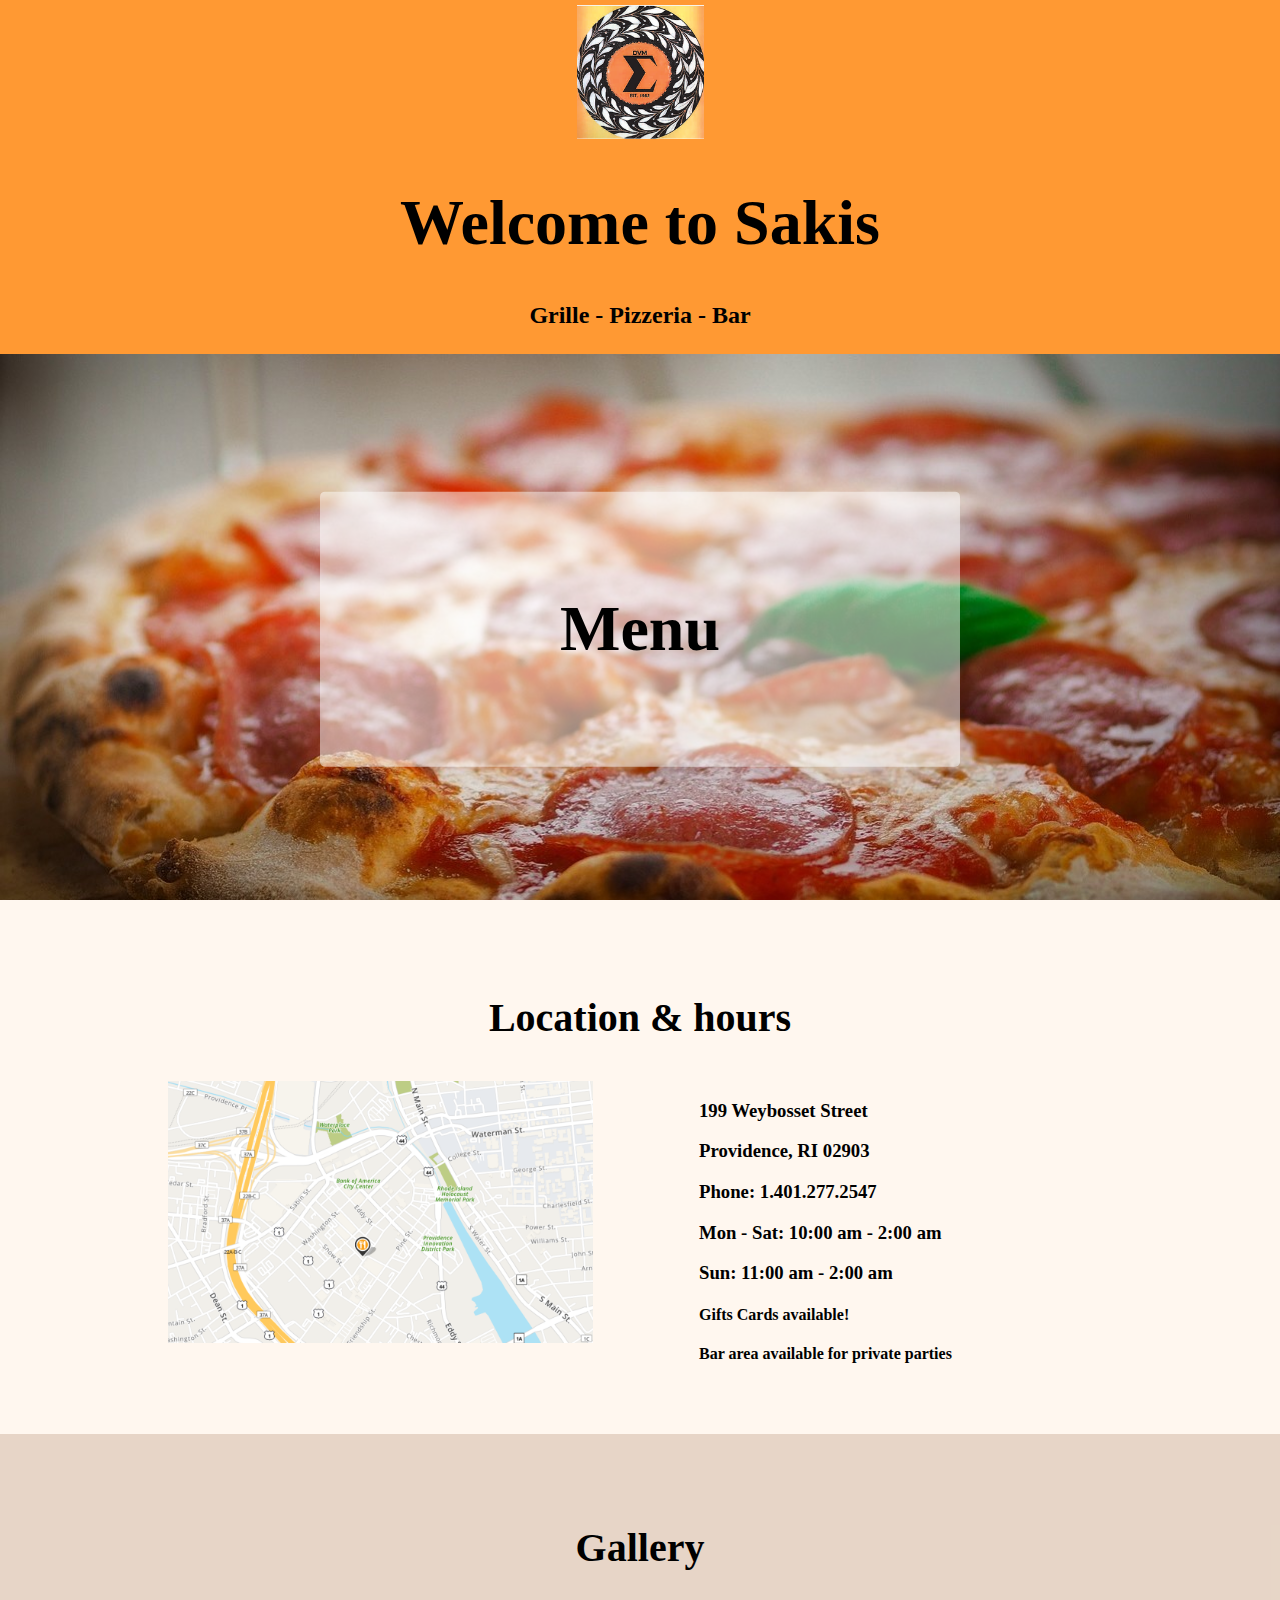
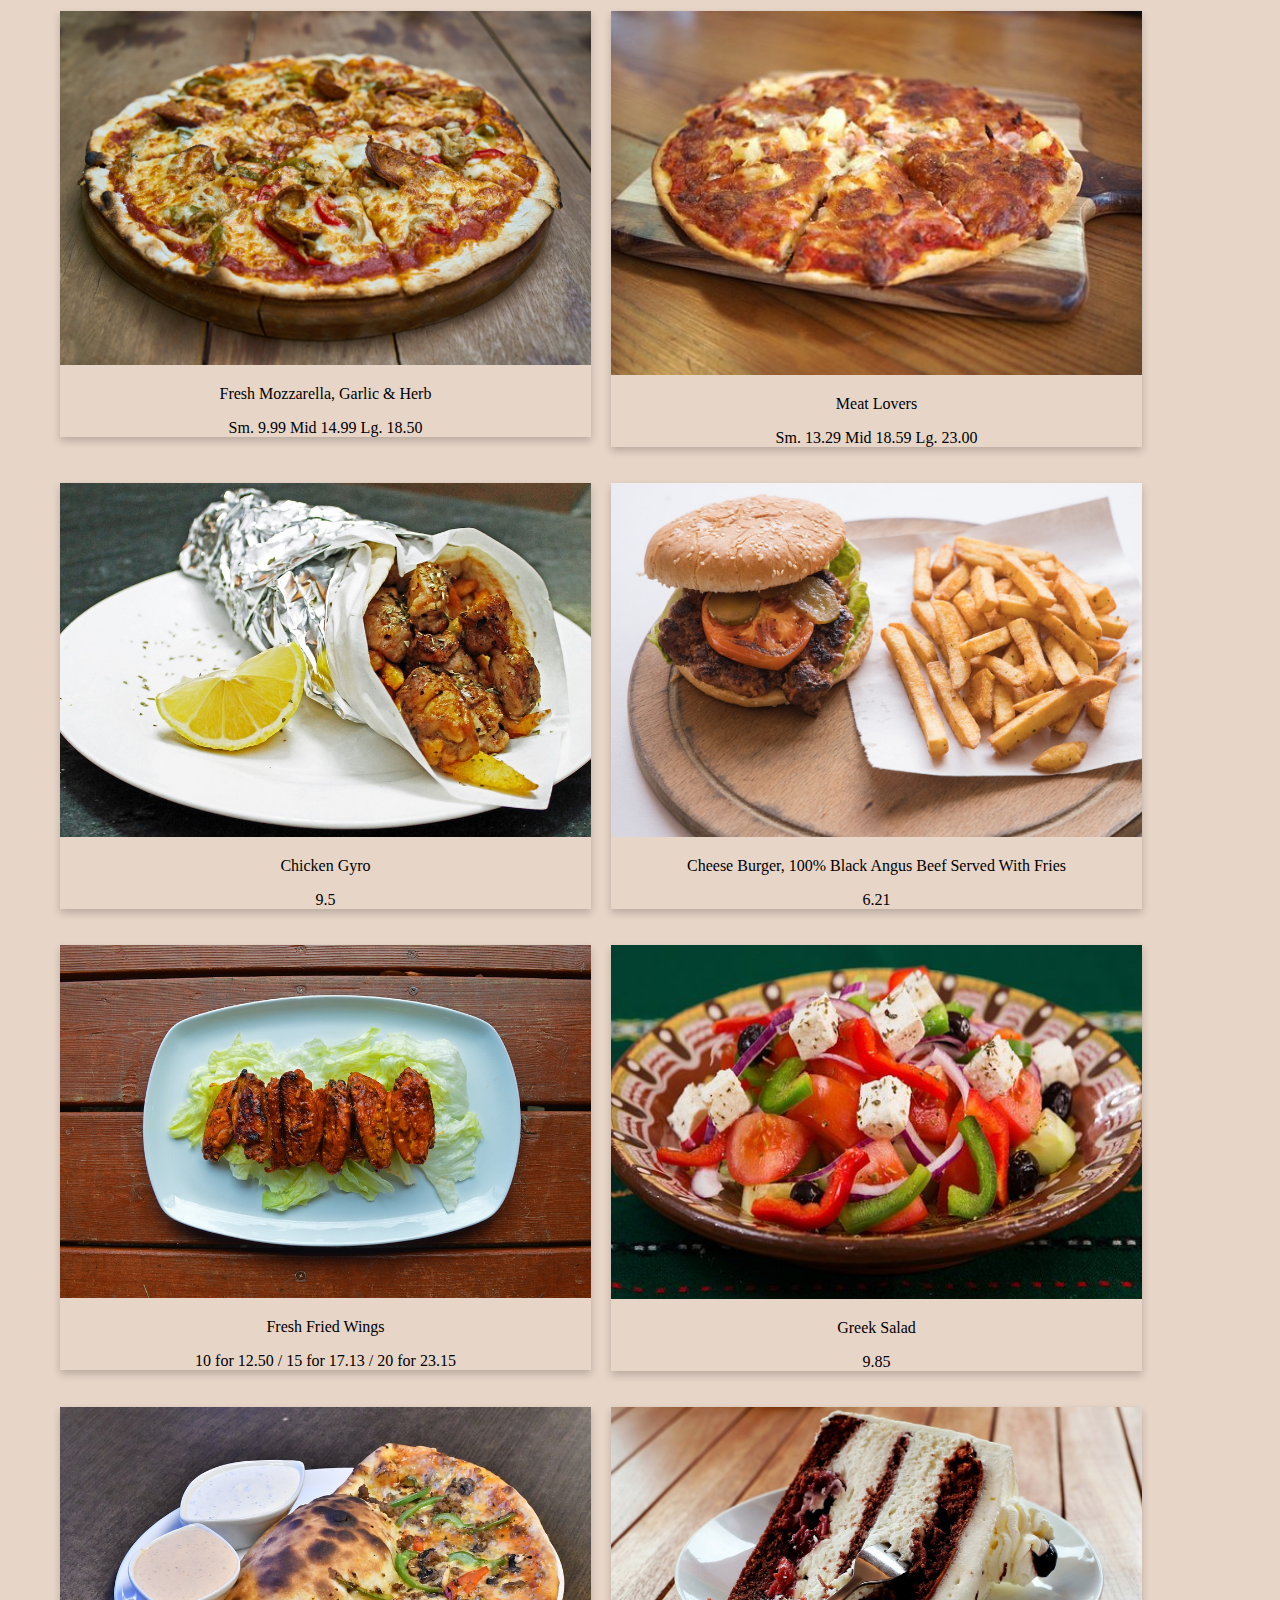
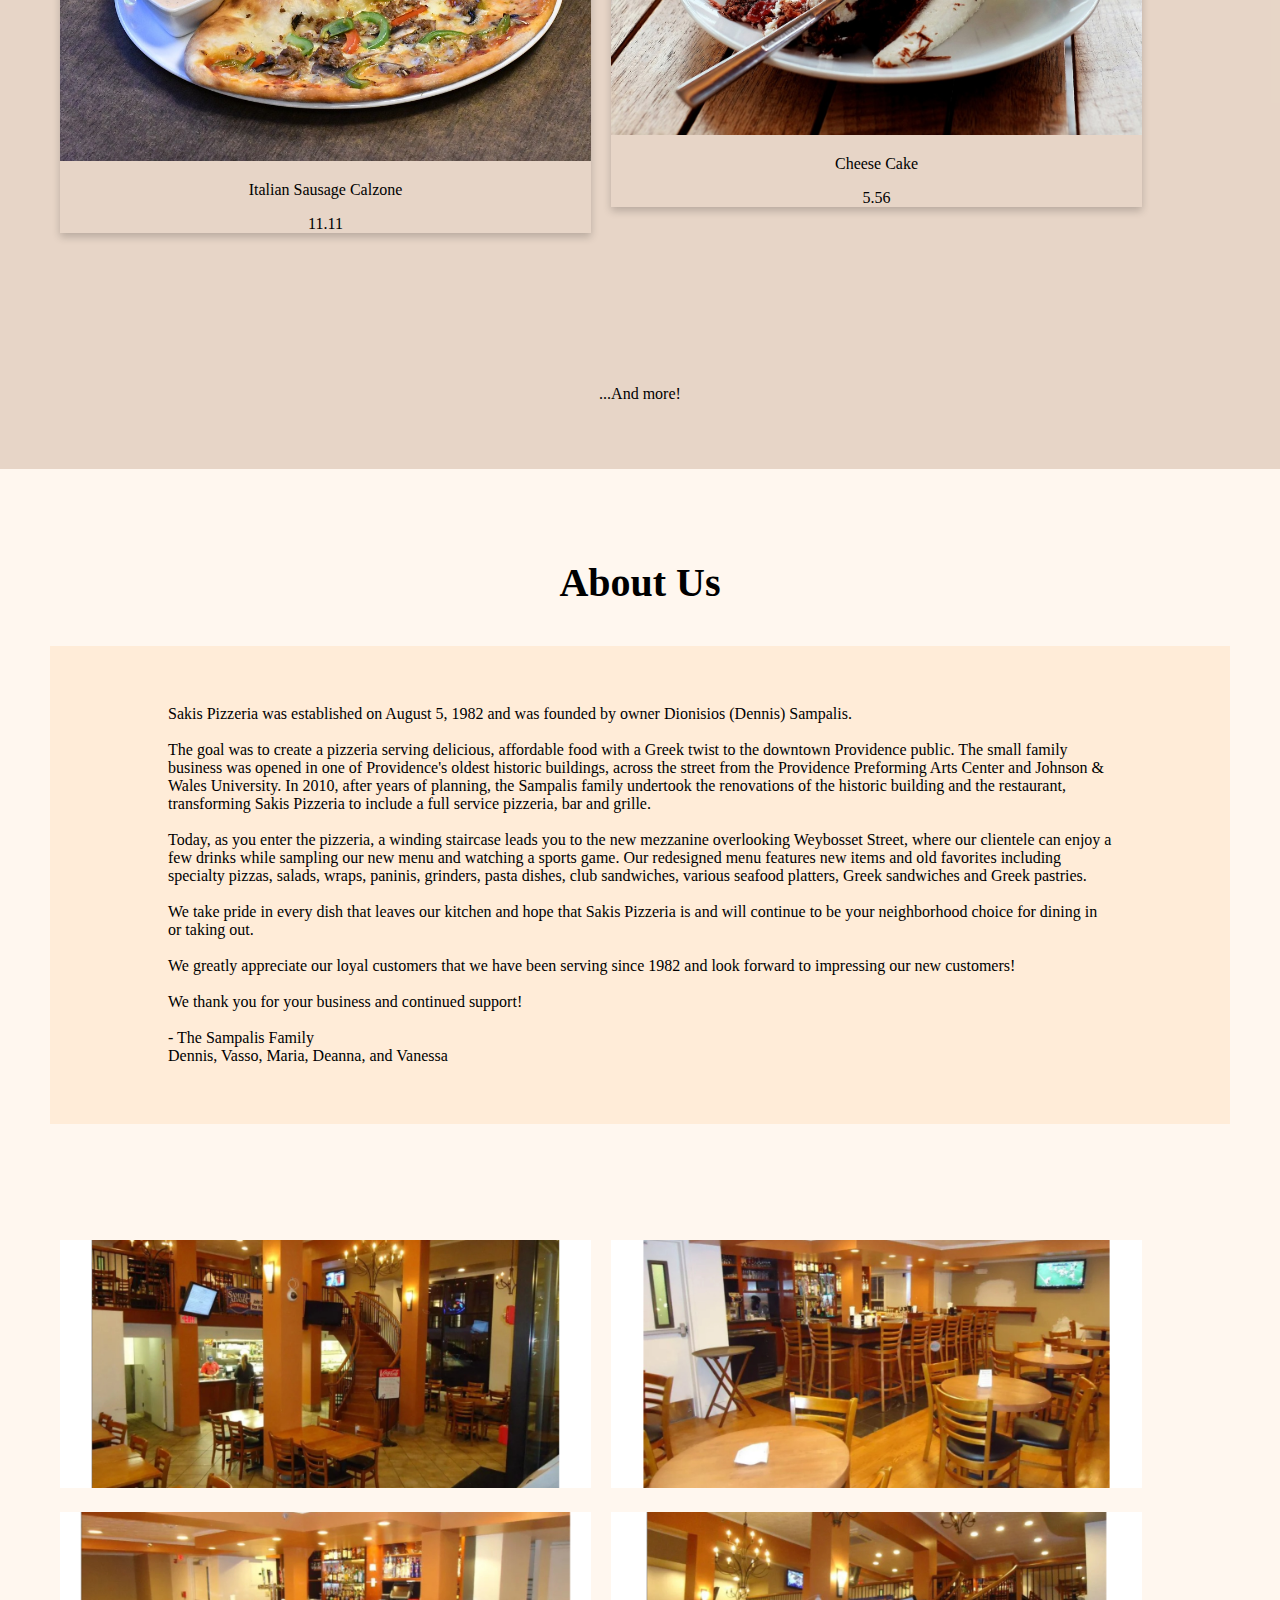
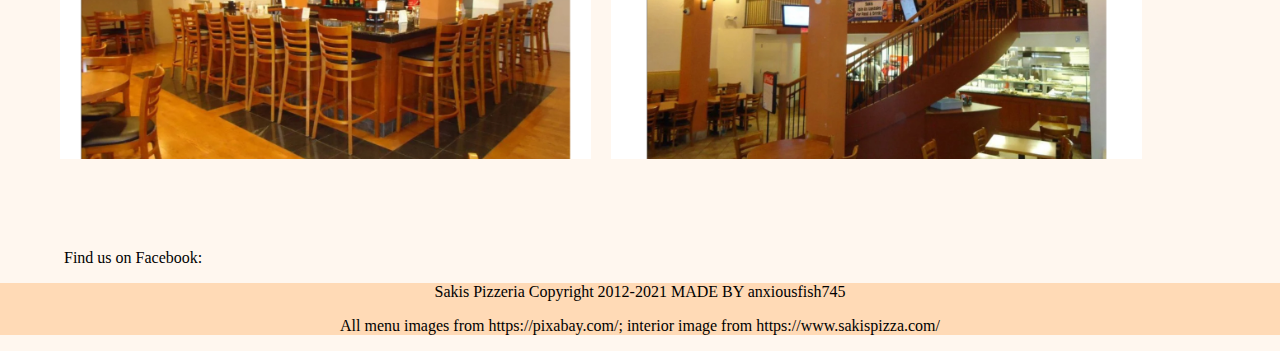
<file: redesign-sakispizza.html>
<!DOCTYPE html>
<html lang="en">
  <head>
    <title>Sakis Pizza</title>
    <!-- import javascript variables and functions -->
    <script src="app.js" defer></script>
    <!-- import CSS styles -->
    <link rel="stylesheet" href="styles.css" /> 

  </head>
  <body>
    <header>
    <div class ="header">
      <img src = "assets/icon.webp" alt = "icon" style="width:10%">
      <h1>Welcome to Sakis</h1>
      <h2>Grille - Pizzeria - Bar</h2>
    </div>  
    <div class ="container">
      <!--https://www.w3schools.com/howto/howto_css_button_on_image.asp*/
        code from W3Schools for the "menu" with modification*/-->
      <img src = "assets/menu.jpg" alt = "menu-pizza background">
      <a href="https://www.sakispizza.com/_files/ugd/c55526_4fc3d470518443e3a36f9db8041a1fe8.pdf">
        <button class="btn"><b>Menu</b></button>
      </a>
    </header>
      
    </div>
    <div class ="row">
      <h2>Location & hours</h2>
      <div style="float:left; width:40%; margin-left: 10%;">
        <img src = "assets/map.png" alt = "map from mapquest" style="width:90%">
      </div>
      <div style="float:right; width:45%">
        <h3>199 Weybosset Street</h3>
        <h3>Providence, RI 02903</h3>
        <h3>Phone: 1.401.277.2547</h3>
        <h3>Mon - Sat: 10:00 am - 2:00 am</h3>
        <h3>Sun: 11:00 am - 2:00 am</h3>
        <h4>Gifts Cards available!</h4>
        <h4>Bar area available for private parties</h4>
      </div>
    </div>

    <div class="row" style="background-color: rgb(175, 137, 105,30%)">
    <!--https://www.w3schools.com/HOWTO/howto_css_team.asp-->
    <!--code from W3Schools for the "gallery with modifications"-->
    <!--All images from https://pixabay.com/
        which are free for commercial use
        and no attribution required-->
    <!--all menu descriptions from https://www.sakispizza.com/-->
      <h2>Gallery</h2>
      <div class="column">
        <div class="dish">
          <img src="assets/pizza1.jpg" alt="Mozzarella" style="width:100%">
            <p>Fresh Mozzarella, Garlic & Herb</p>
            <p>Sm. 9.99 Mid 14.99 Lg. 18.50</p>
        </div>
      </div>
      <div class="column">
        <div class="dish">
          <img src="assets/pizza2.jpg" alt="Meat Lovers pizza" style="width:100%">
            <p>Meat Lovers</p>
            <p>Sm. 13.29 Mid 18.59 Lg. 23.00</p>
        </div>
      </div> 
      <div class="column">
        <div class="dish">
          <img src="assets/gyro.jpg" alt="Gyro" style="width:100%">
            <p>Chicken Gyro</p>
            <p>9.5</p>
        </div>
      </div>
      <div class="column">
        <div class="dish">
          <img src="assets/burger.jpg" alt="Burger" style="width:100%">
            <p>Cheese Burger, 100% Black Angus Beef Served With Fries</p>
            <p>6.21</p>
        </div>
      </div>
      <div class="column">
        <div class="dish">
          <img src="assets/wings.jpg" alt="Wings" style="width:100%">
            <p>Fresh Fried Wings</p>
            <p>10 for 12.50 / 15  for 17.13 / 20 for 23.15</p>
        </div>
      </div>
      <div class="column">
        <div class="dish">
          <img src="assets/salad.jpg" alt="Salad" style="width:100%">
            <p>Greek Salad</p>
            <p>9.85</p>
        </div>
      </div>
      <div class="column">
        <div class="dish">
          <img src="assets/calzone.jpg" alt="Calzone" style="width:100%">
            <p>Italian Sausage Calzone</p>
            <p>11.11</p>
        </div>
      </div>
      <div class="column">
        <div class="dish">
          <img src="assets/cake.jpg" alt="Cake" style="width:100%">
            <p>Cheese Cake</p>
            <p>5.56</p>
        </div>
      </div>
    </div>
    <div class="row" style="background-color: rgb(175, 137, 105,30%)">
      <p style="text-align: center;">...And more!</p>
    </div>

    <div class="row">
      <h2>About Us</h2>
      <div class="box" style="background-color: rgb(255,150,18,10%); ">
        <p>Sakis Pizzeria was established on August 5, 1982 and was founded by owner Dionisios (Dennis) Sampalis. <br>
          <br>
          The goal was to create a pizzeria serving delicious, affordable food with a Greek twist to the downtown Providence 
          public. The small family business was opened in one of Providence's oldest historic buildings, across the street 
          from the Providence Preforming Arts Center and Johnson & Wales University. In 2010, after years of planning, the 
          Sampalis family undertook the renovations of the historic building and the restaurant, transforming Sakis Pizzeria 
          to include a full service pizzeria, bar and grille.<br>
          <br>
          Today, as you enter the pizzeria, a winding staircase leads you to the new mezzanine overlooking Weybosset Street, 
          where our clientele can enjoy a few drinks while sampling our new menu and watching a sports game. Our redesigned 
          menu features new items and old favorites including specialty pizzas, salads, wraps, paninis, grinders, pasta dishes, 
          club sandwiches, various seafood platters, Greek sandwiches and Greek pastries.<br>
          <br>
          We take pride in every dish that leaves our kitchen and hope that Sakis Pizzeria is and will continue to be your 
          neighborhood choice for dining in or taking out.<br>
          <br>
          We greatly appreciate our loyal customers that we have been serving since 1982 and look forward to impressing 
          our new customers!<br>
          <br>
          We thank you for your business and continued support!<br>
          <br>
          - The Sampalis Family<br>
          
          Dennis, Vasso, Maria, Deanna, and Vanessa</p>
      
      </div>
    </div>
    <div class="row">
      <div class="column">
          <img src="assets/info1.jpg" alt="info1" style="width:100%; height: 50%;">
      </div>
      <div class="column">
          <img src="assets/info2.jpg" alt="info2" style="width:100%; height: 50%;">
      </div>
      <div class="column">
        <img src="assets/info3.jpg" alt="info3" style="width:100%; height: 50%;">
      </div>      
      <div class="column">
        <img src="assets/info4.jpg" alt="info4" style="width:100%; height: 50%;">
      </div>
    </div>
    <!--https://www.w3schools.com/HOWTO/howto_js_scroll_to_top.asp-->
    <!--code from W3Schools for the "go to top bottom"-->
    <button onclick="topFunction()" id="toTop" title="Go to top">Top</button>
    <!--https://developers.facebook.com/docs/plugins/like-button-->
    <!--code from facebook for likes-->
    <div style="margin-left: 5%;">
      <p>Find us on Facebook:</p>
      <div id="fb-root" ></div>
      <script async defer crossorigin="anonymous" 
        src="https://connect.facebook.net/en_US/sdk.js#xfbml=1&version=v15.0" nonce="rZwApYxl"></script>
      <div class="fb-like" data-href="https://www.facebook.com/pages/Sakis-Grille-Pizza-Bar/441299149355822" data-width="" 
        data-layout="standard" data-action="like" data-size="small" data-share="false" >
      </div>
    </div>

    <footer>
      <div class="footer">
        <p>Sakis Pizzeria Copyright 2012-2021 MADE BY anxiousfish745</p>
        <p>All menu images from https://pixabay.com/; interior image from https://www.sakispizza.com/</p>
      </div>
    </footer>

  </body>
</html>
</file>
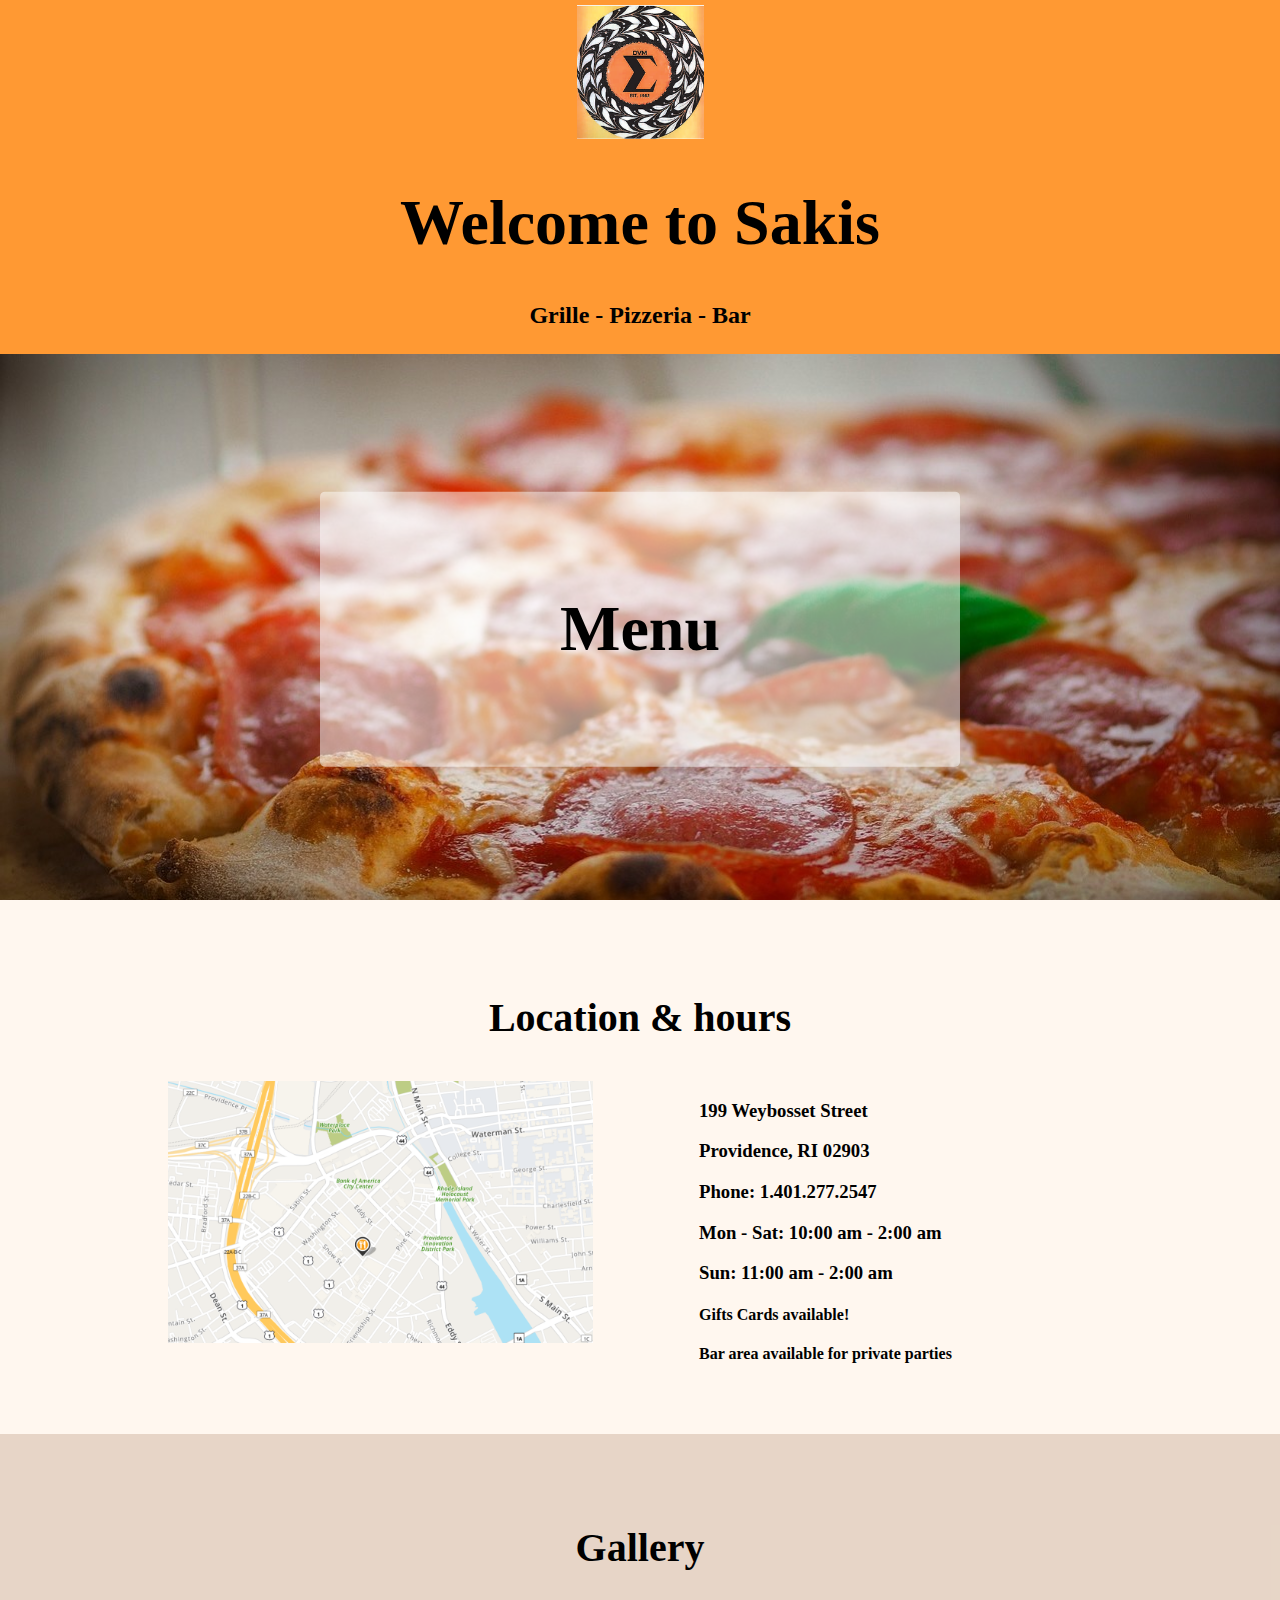
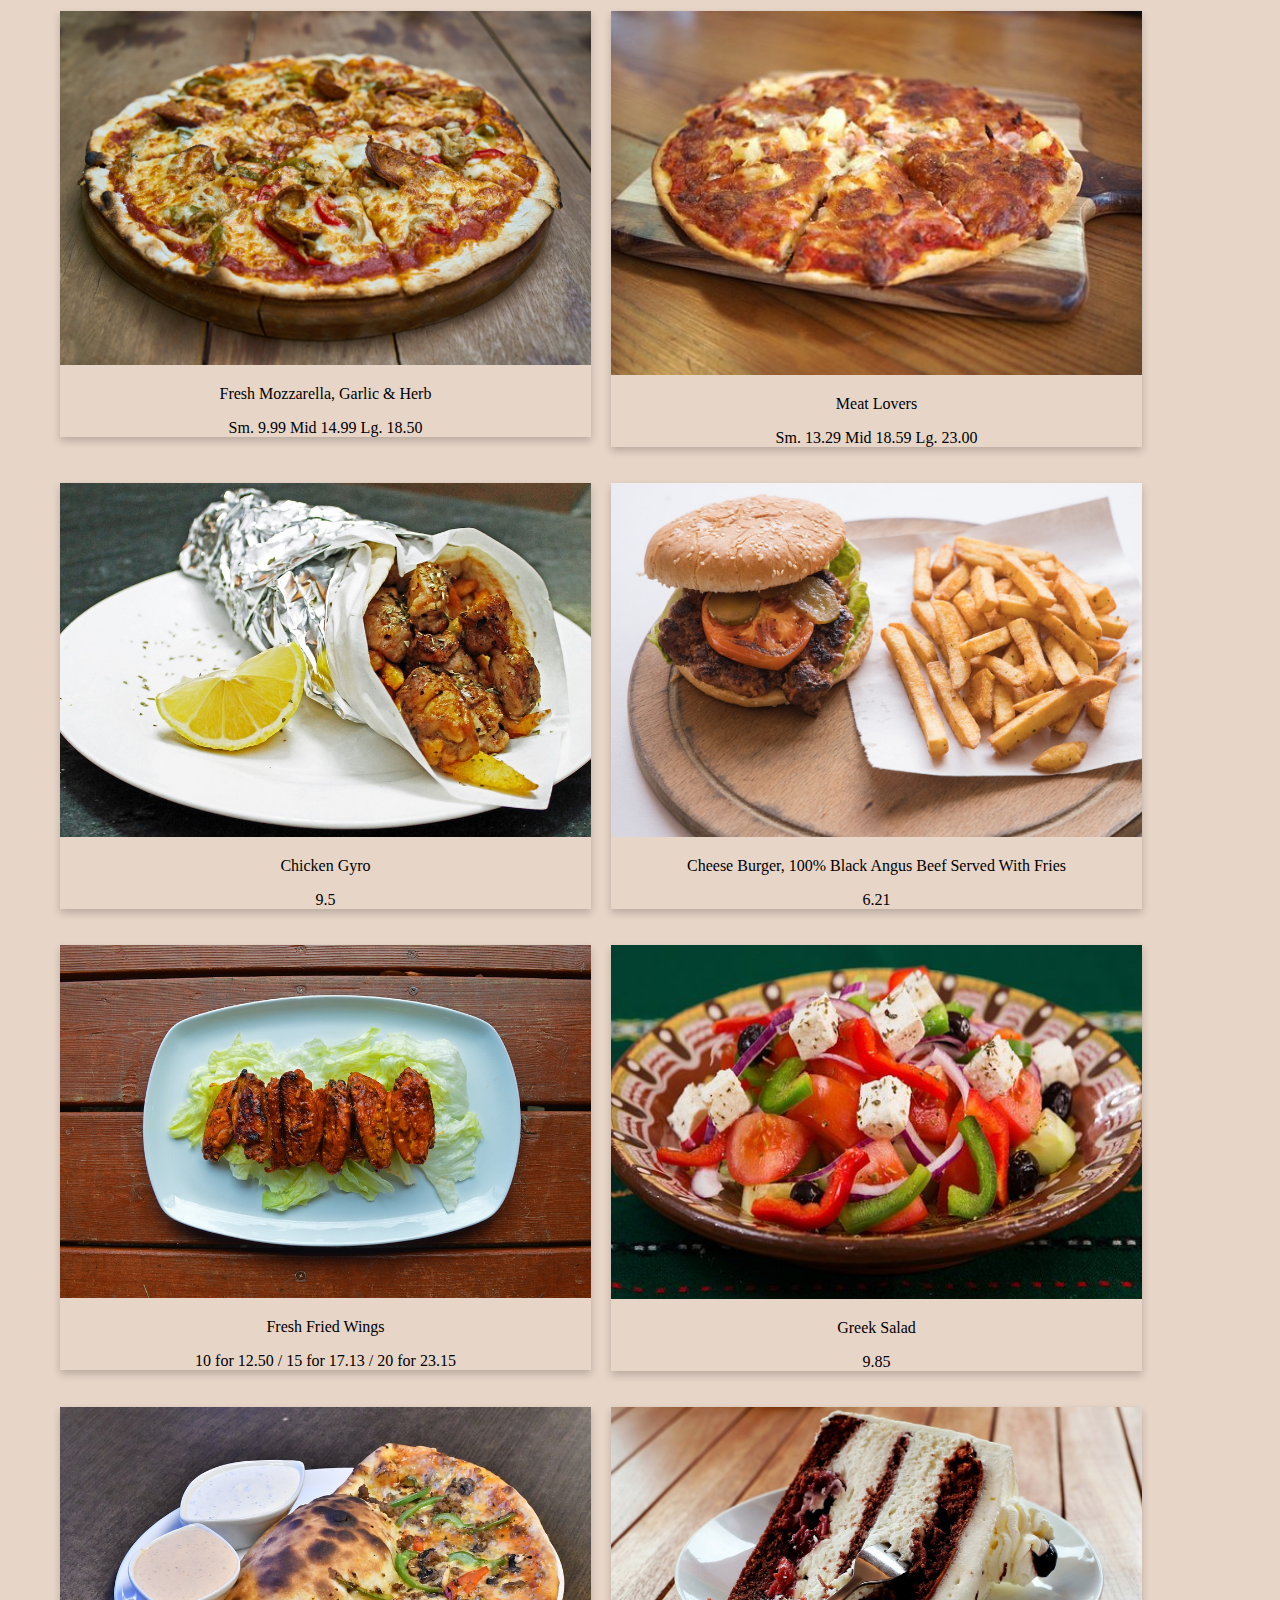
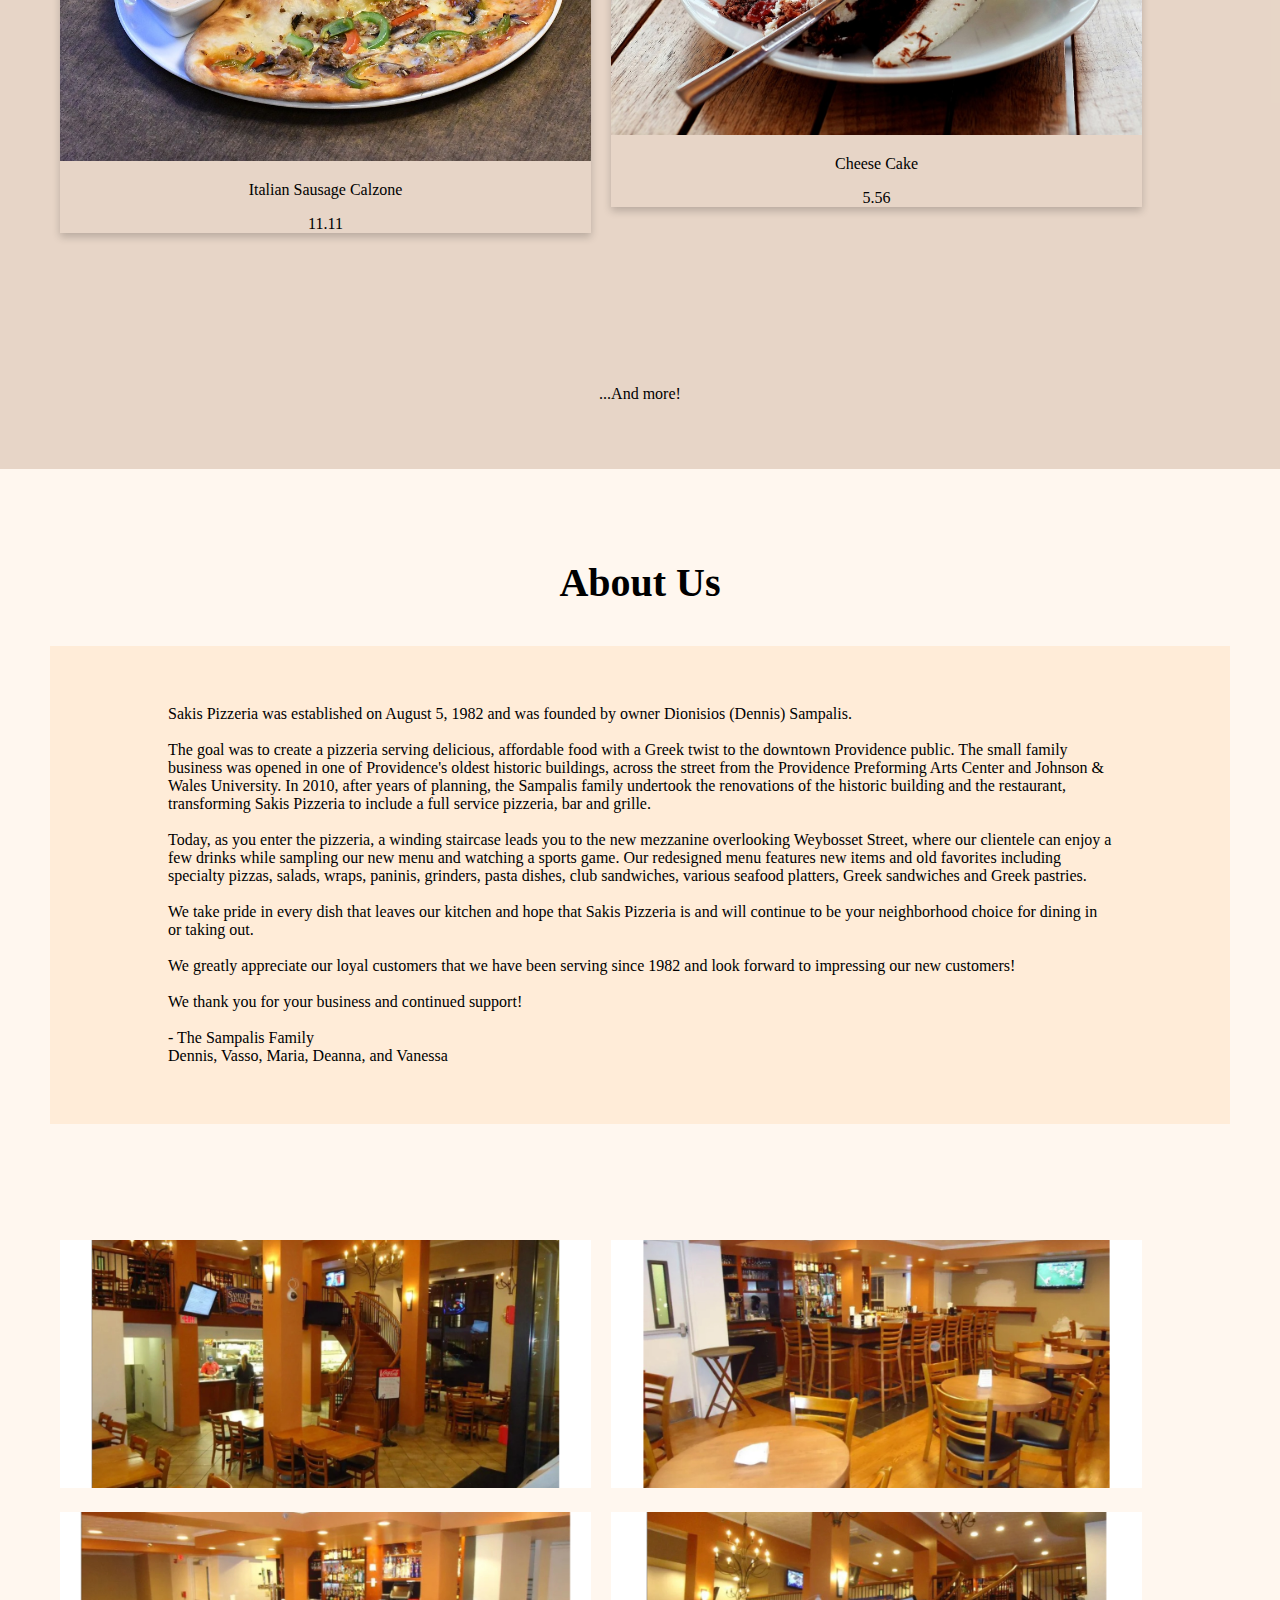
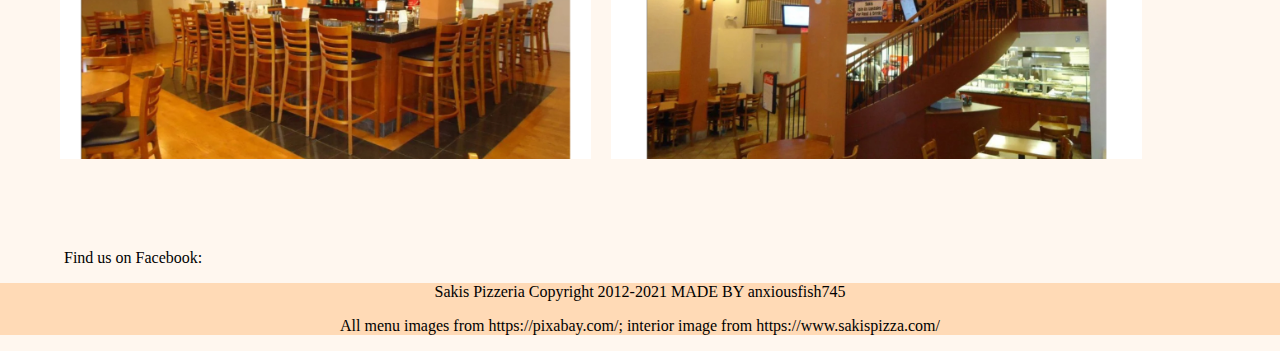
<file: resesign-sakispizza.html>
<!DOCTYPE html>
<html lang="en">
  <head>
    <title>Sakis Pizza</title>
    <!-- import javascript variables and functions -->
    <script src="app.js" defer></script>
    <!-- import CSS styles -->
    <link rel="stylesheet" href="styles.css" /> 

  </head>
  <body>
    <header>
    <div class ="header">
      <img src = "assets/icon.webp" alt = "icon" style="width:10%">
      <h1>Welcome to Sakis</h1>
      <h2>Grille - Pizzeria - Bar</h2>
    </div>  
    <div class ="container">
      <img src = "assets/menu.jpg" alt = "menu-pizza background">
      <a href="https://www.sakispizza.com/_files/ugd/c55526_4fc3d470518443e3a36f9db8041a1fe8.pdf">
        <button class="btn"><b>Menu</b></button>
      </a>
    </header>
      
    </div>
    <div class ="row">
      <h2>Location & hours</h2>
      <div style="float:left; width:40%; margin-left: 10%;">
        <img src = "assets/map.png" alt = "map from mapquest" style="width:90%">
      </div>
      <div style="float:right; width:45%">
        <h3>199 Weybosset Street</h3>
        <h3>Providence, RI 02903</h3>
        <h3>Phone: 1.401.277.2547</h3>
        <h3>Mon - Sat: 10:00 am - 2:00 am</h3>
        <h3>Sun: 11:00 am - 2:00 am</h3>
        <h4>Gifts Cards available!</h4>
        <h4>Bar area available for private parties</h4>
      </div>
    </div>

    <div class="row" style="background-color: rgb(175, 137, 105,30%)">
      <!--All images from https://pixabay.com/-->
      <h2>Gallery</h2>
      <div class="column">
        <div class="dish">
          <img src="assets/pizza1.jpg" alt="Mozzarella" style="width:100%">
            <p>Fresh Mozzarella, Garlic & Herb</p>
            <p>Sm. 9.99 Mid 14.99 Lg. 18.50</p>
        </div>
      </div>
      <div class="column">
        <div class="dish">
          <img src="assets/pizza2.jpg" alt="Meat Lovers pizza" style="width:100%">
            <p>Meat Lovers</p>
            <p>Sm. 13.29 Mid 18.59 Lg. 23.00</p>
        </div>
      </div> 
      <div class="column">
        <div class="dish">
          <img src="assets/gyro.jpg" alt="Gyro" style="width:100%">
            <p>Chicken Gyro</p>
            <p>9.5</p>
        </div>
      </div>
      <div class="column">
        <div class="dish">
          <img src="assets/burger.jpg" alt="Burger" style="width:100%">
            <p>Cheese Burger, 100% Black Angus Beef Served With Fries</p>
            <p>6.21</p>
        </div>
      </div>
      <div class="column">
        <div class="dish">
          <img src="assets/wings.jpg" alt="Wings" style="width:100%">
            <p>Fresh Fried Wings</p>
            <p>10 for 12.50 / 15  for 17.13 / 20 for 23.15</p>
        </div>
      </div>
      <div class="column">
        <div class="dish">
          <img src="assets/salad.jpg" alt="Salad" style="width:100%">
            <p>Greek Salad</p>
            <p>9.85</p>
        </div>
      </div>
      <div class="column">
        <div class="dish">
          <img src="assets/calzone.jpg" alt="Calzone" style="width:100%">
            <p>Italian Sausage Calzone</p>
            <p>11.11</p>
        </div>
      </div>
      <div class="column">
        <div class="dish">
          <img src="assets/cake.jpg" alt="Cake" style="width:100%">
            <p>Cheese Cake</p>
            <p>5.56</p>
        </div>
      </div>
    </div>
    <div class="row" style="background-color: rgb(175, 137, 105,30%)">
      <p style="text-align: center;">...And more!</p>
    </div>

    <div class="row">
      <h2>About Us</h2>
      <div class="box" style="background-color: rgb(255,150,18,10%); ">
        <p>Sakis Pizzeria was established on August 5, 1982 and was founded by owner Dionisios (Dennis) Sampalis. <br>
          <br>
          The goal was to create a pizzeria serving delicious, affordable food with a Greek twist to the downtown Providence 
          public. The small family business was opened in one of Providence's oldest historic buildings, across the street 
          from the Providence Preforming Arts Center and Johnson & Wales University. In 2010, after years of planning, the 
          Sampalis family undertook the renovations of the historic building and the restaurant, transforming Sakis Pizzeria 
          to include a full service pizzeria, bar and grille.<br>
          <br>
          Today, as you enter the pizzeria, a winding staircase leads you to the new mezzanine overlooking Weybosset Street, 
          where our clientele can enjoy a few drinks while sampling our new menu and watching a sports game. Our redesigned 
          menu features new items and old favorites including specialty pizzas, salads, wraps, paninis, grinders, pasta dishes, 
          club sandwiches, various seafood platters, Greek sandwiches and Greek pastries.<br>
          <br>
          We take pride in every dish that leaves our kitchen and hope that Sakis Pizzeria is and will continue to be your 
          neighborhood choice for dining in or taking out.<br>
          <br>
          We greatly appreciate our loyal customers that we have been serving since 1982 and look forward to impressing 
          our new customers!<br>
          <br>
          We thank you for your business and continued support!<br>
          <br>
          - The Sampalis Family<br>
          
          Dennis, Vasso, Maria, Deanna, and Vanessa</p>
      
      </div>
    </div>
    <div class="row">
      <div class="column">
          <img src="assets/info1.jpg" alt="info1" style="width:100%; height: 50%;">
      </div>
      <div class="column">
          <img src="assets/info2.jpg" alt="info2" style="width:100%; height: 50%;">
      </div>
      <div class="column">
        <img src="assets/info3.jpg" alt="info3" style="width:100%; height: 50%;">
      </div>      
      <div class="column">
        <img src="assets/info4.jpg" alt="info4" style="width:100%; height: 50%;">
      </div>
    </div>
    <button onclick="topFunction()" id="toTop" title="Go to top">Top</button>
    <div style="margin-left: 5%;">
      <p>Find us on Facebook:</p>
      <div id="fb-root" ></div>
      <script async defer crossorigin="anonymous" 
        src="https://connect.facebook.net/en_US/sdk.js#xfbml=1&version=v15.0" nonce="rZwApYxl"></script>
      <div class="fb-like" data-href="https://www.facebook.com/pages/Sakis-Grille-Pizza-Bar/441299149355822" data-width="" 
        data-layout="standard" data-action="like" data-size="small" data-share="false" >
      </div>
    </div>

    <footer>
      <div class="footer">
        <p>Sakis Pizzeria Copyright 2012-2021 MADE BY anxiousfish745</p>
        <p>All menu images from https://pixabay.com/; interior image from https://www.sakispizza.com/</p>
      </div>
    </footer>

  </body>
</html>
</file>
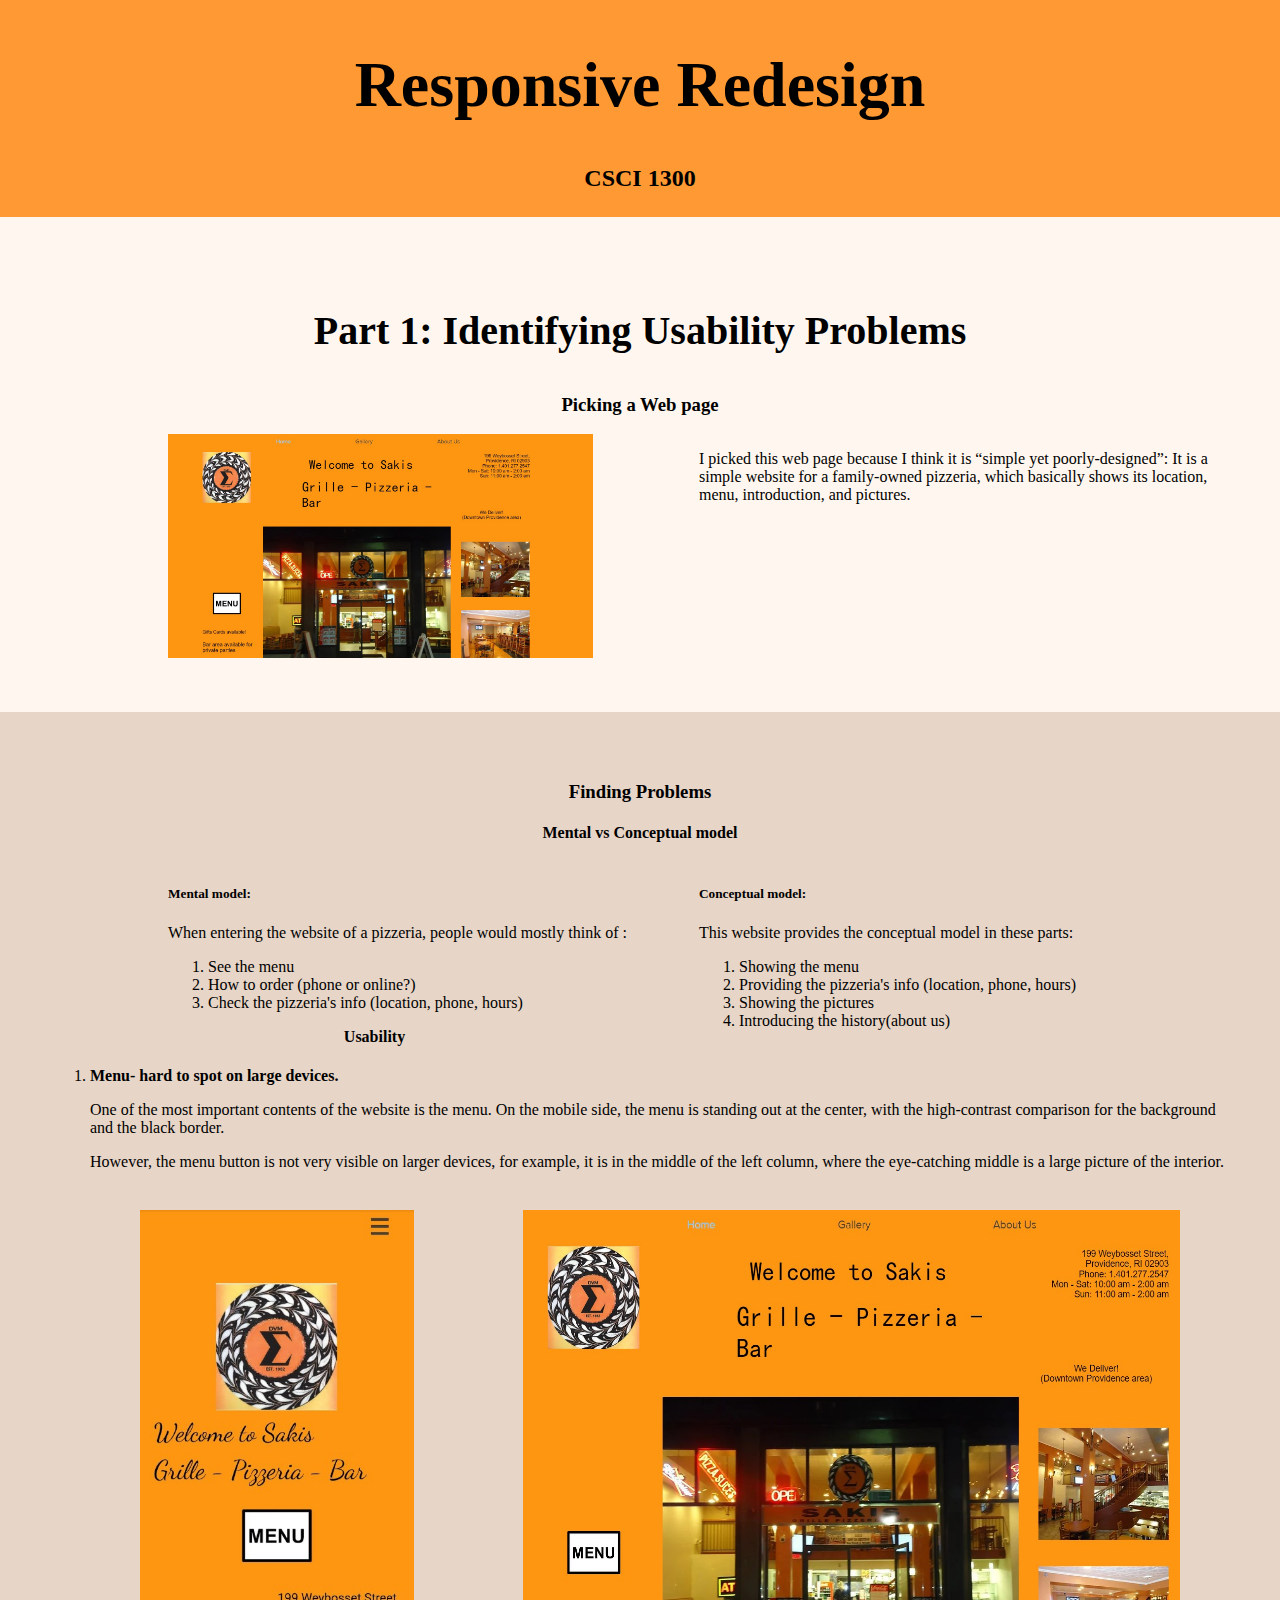
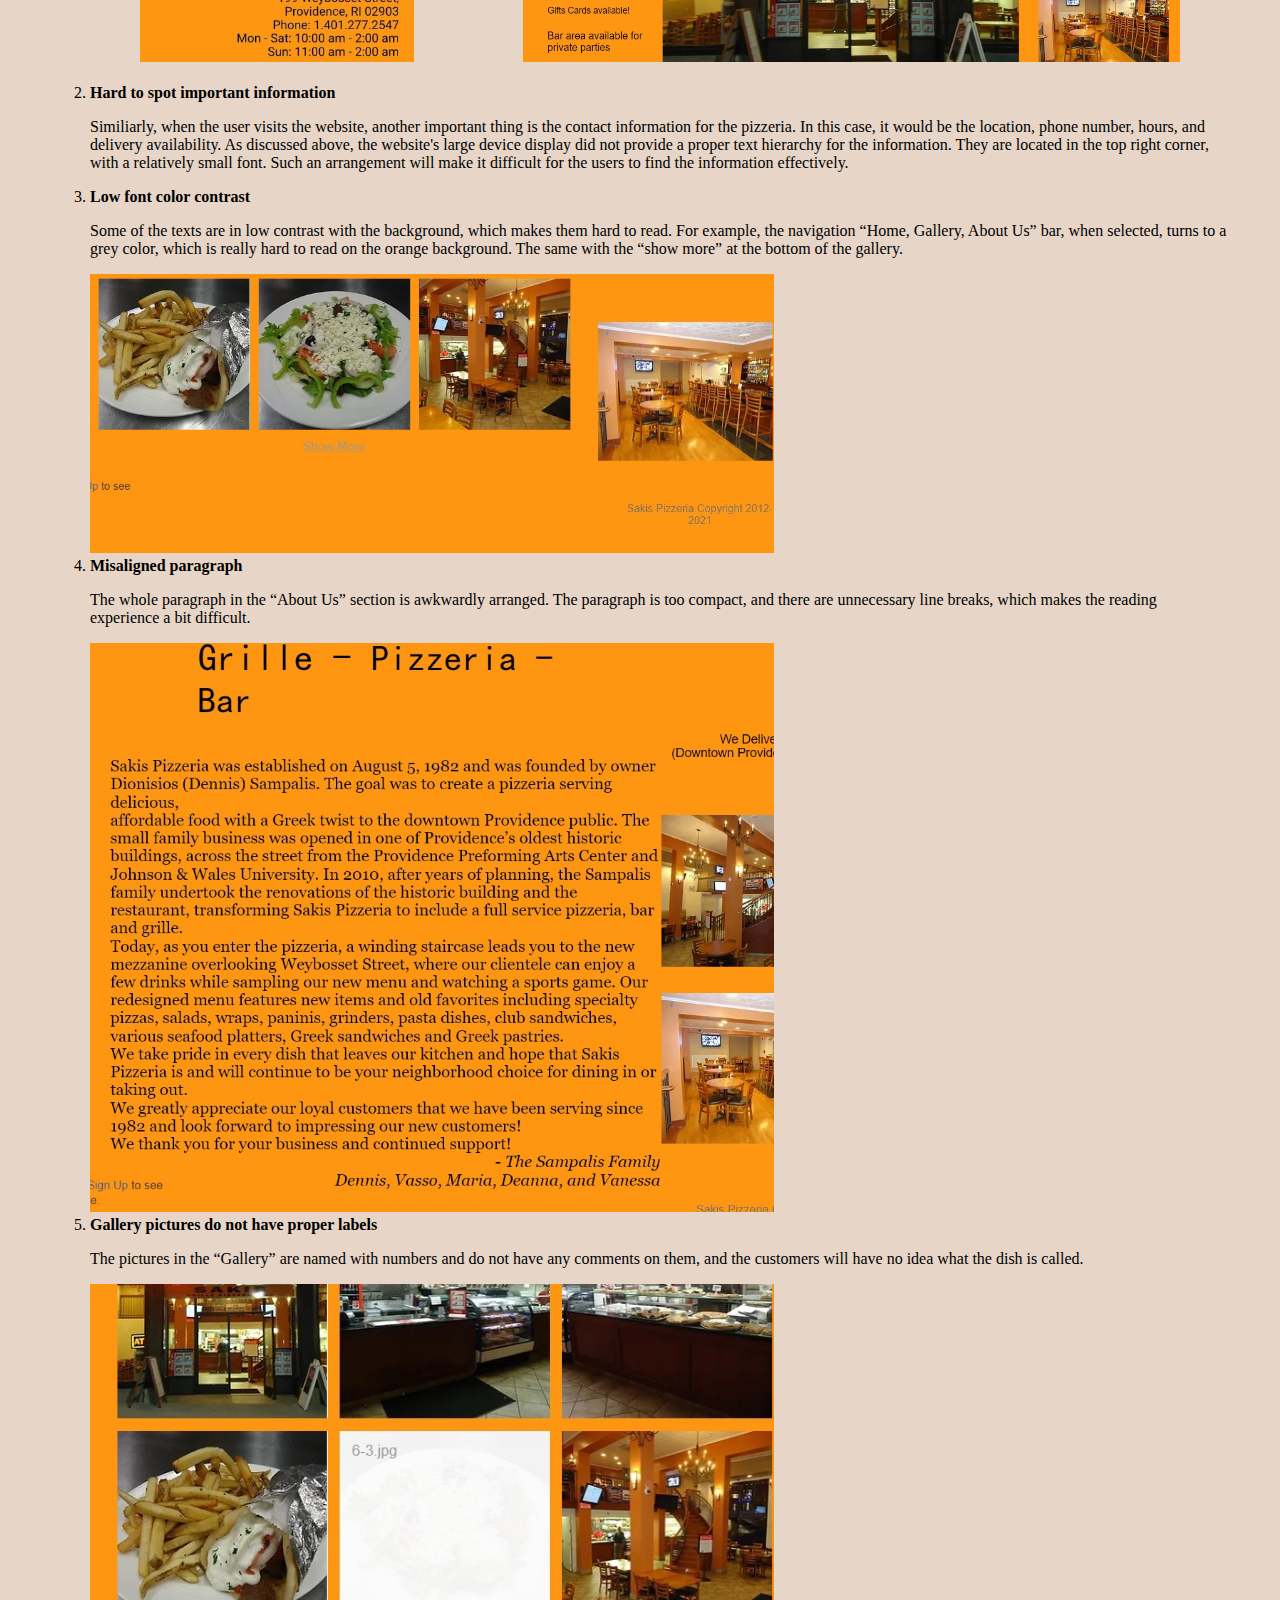
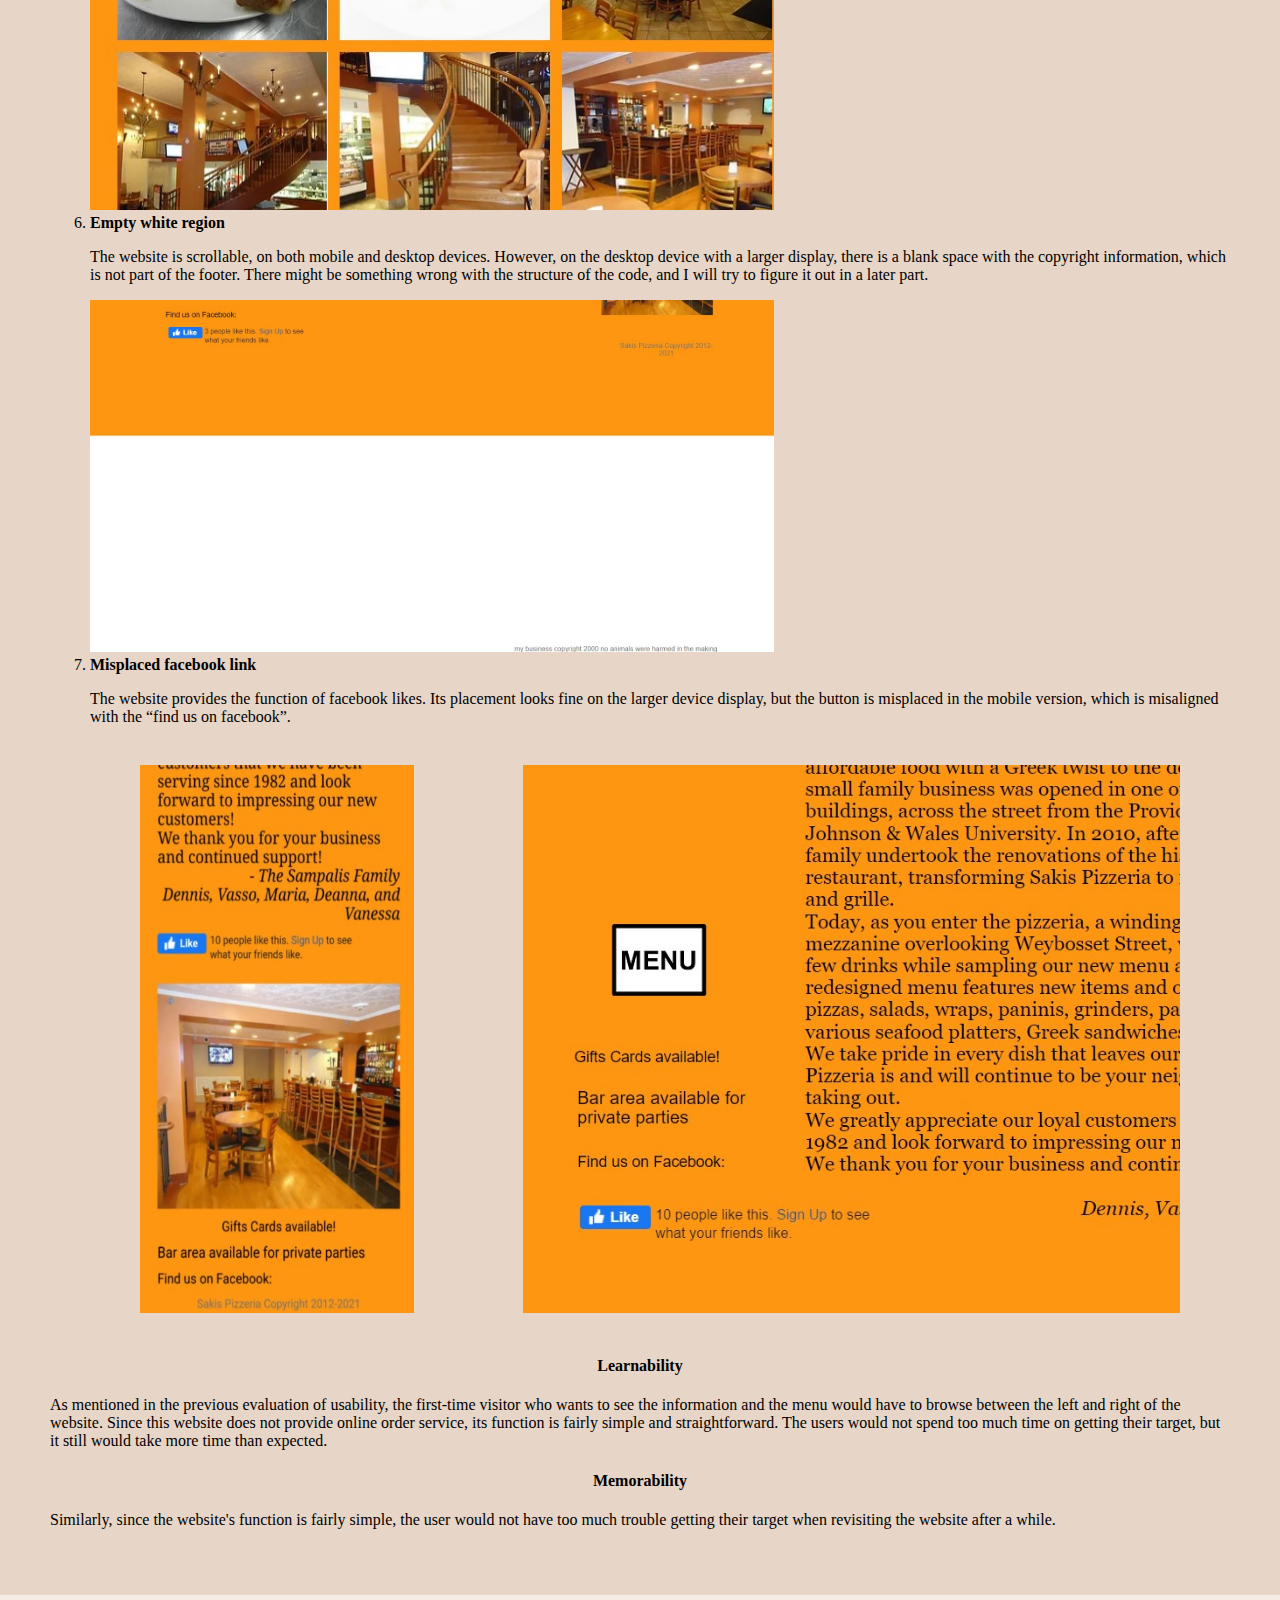
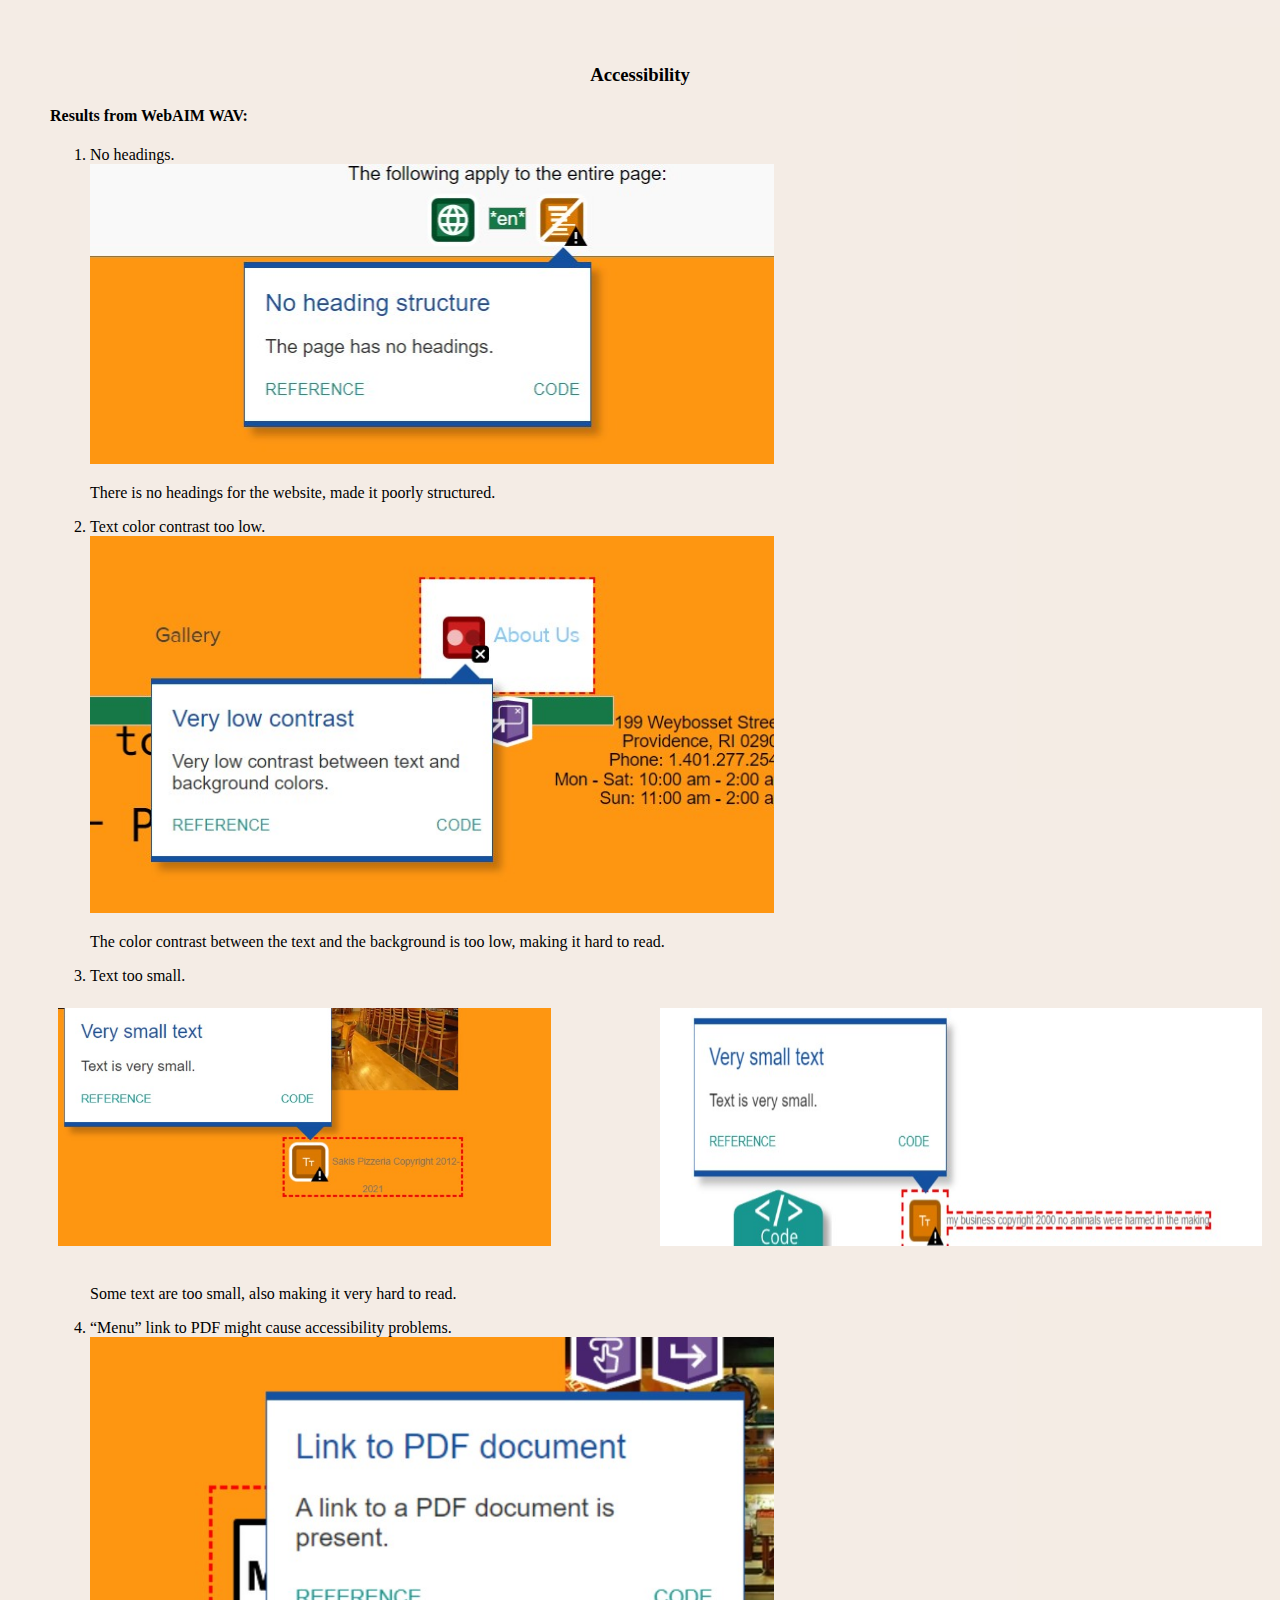
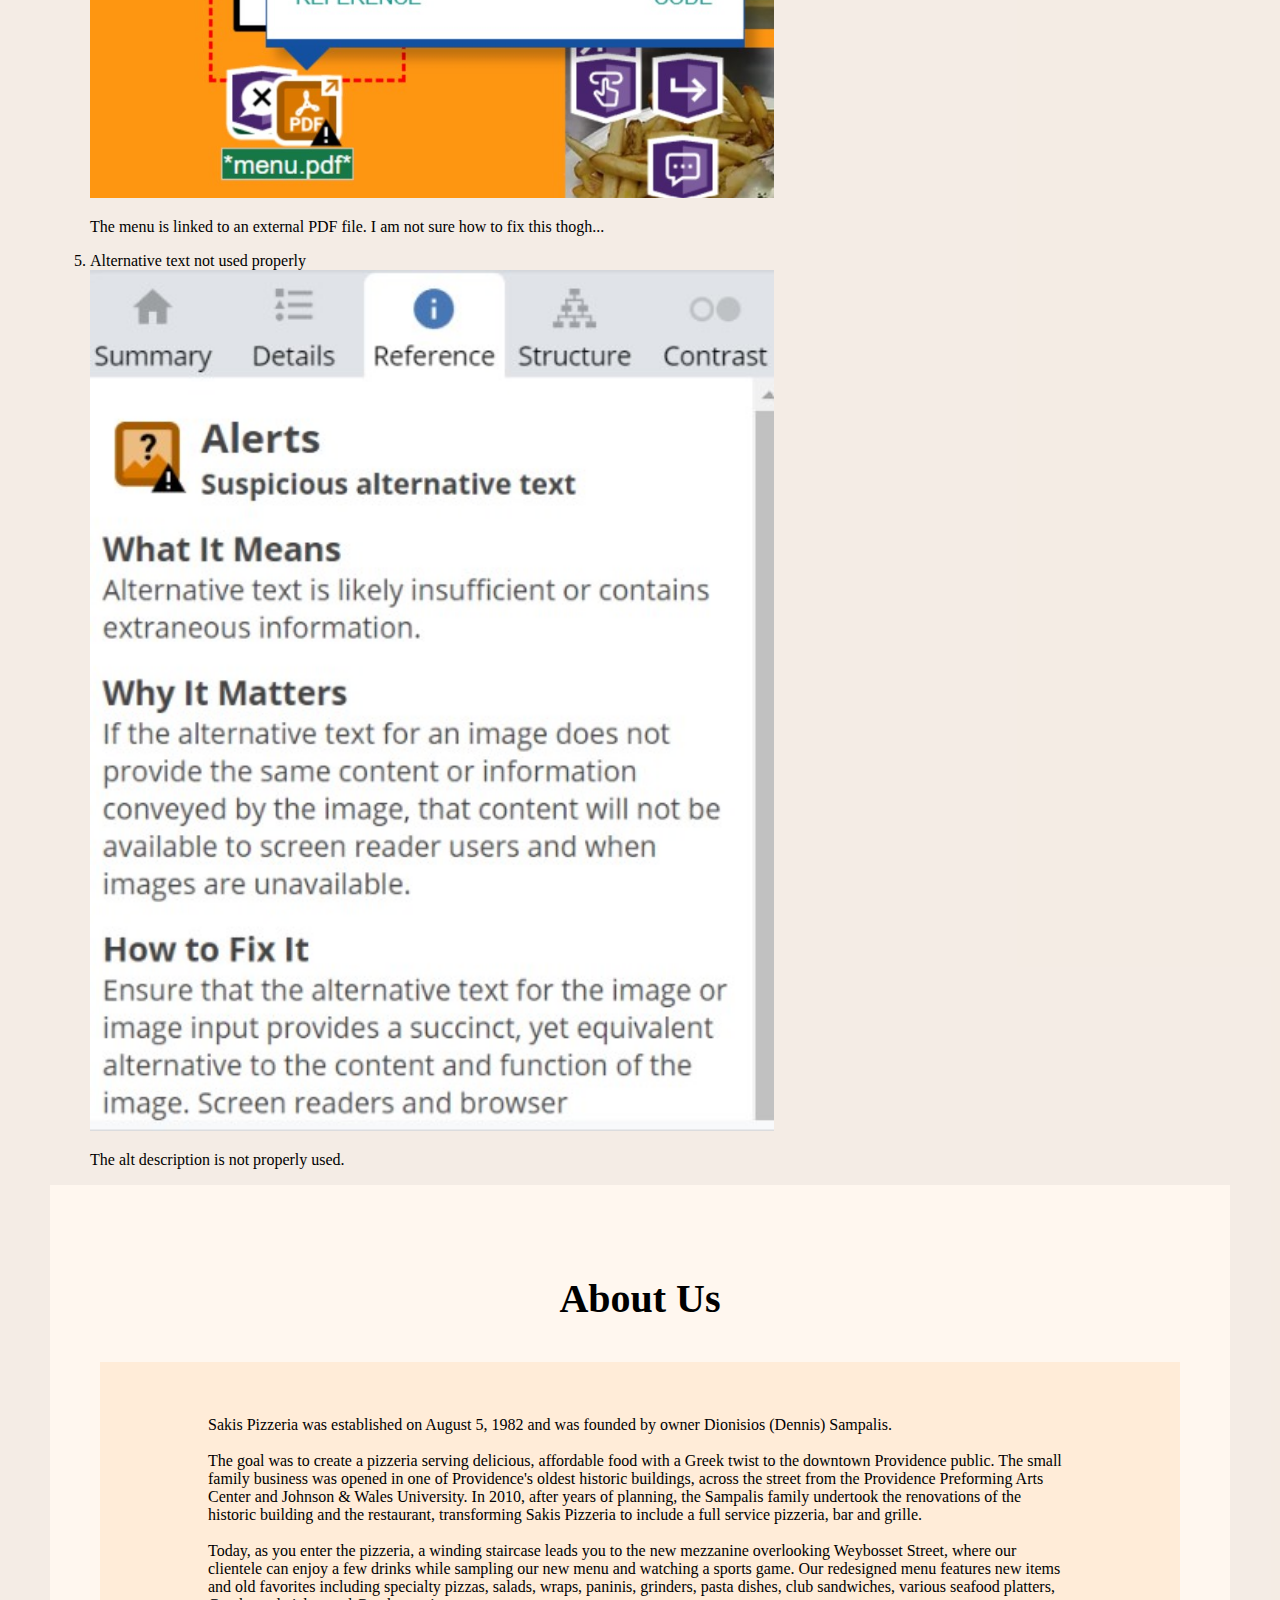
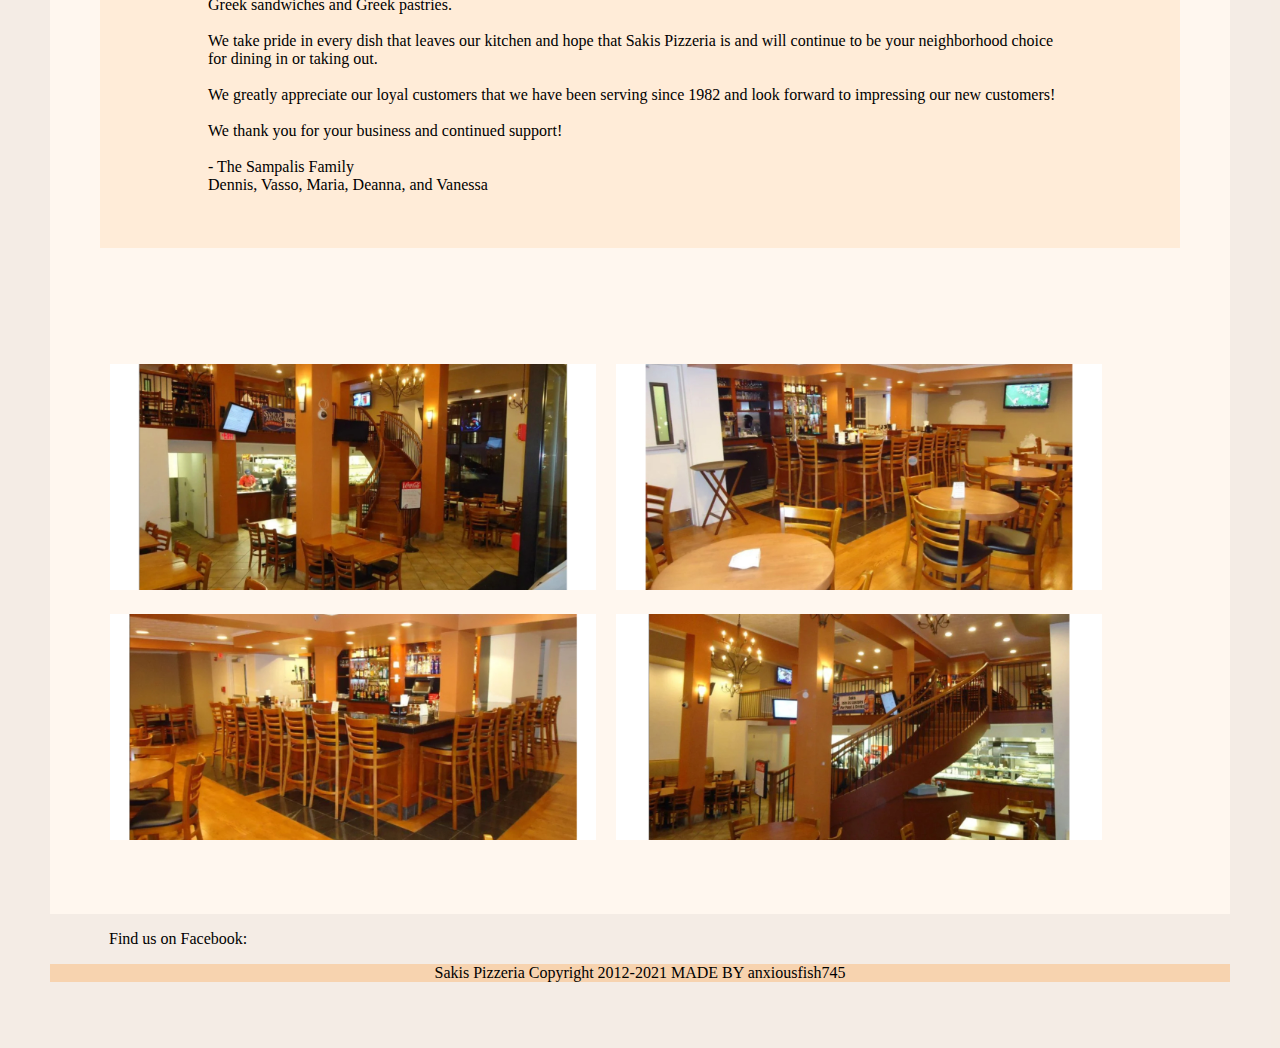
<file: submission.html>
<!DOCTYPE html>
<html lang="en">
  <head>
    <title>Sakis Pizza</title>
    <!-- import javascript variables and functions -->
    <script src="app.js" defer></script>
    <!-- import CSS styles -->
    <link rel="stylesheet" href="styles.css" /> 

  </head>
  <body>
    <header>
    <div class ="header">
      <h1>Responsive Redesign</h1>
      <h2>CSCI 1300</h2>
    </div>  
    </header>
      
    <div class ="row">
      <h2>Part 1: Identifying Usability Problems</h2>
      <h3 style="text-align: center;">Picking a Web page</h3>
      <div style="float:left; width:40%; margin-left: 10%;">
        <img src = "assets/sakis.jpg" alt = "original screenshot" style="width:90%">
      </div>
      <div style="float:right; width:45%">
        <p>I picked this web page because I think it is “simple yet poorly-designed”: 
          It is a simple website for a family-owned pizzeria, which basically shows its location, 
          menu, introduction, and pictures. </p>
      </div>
    </div>

    <div class="row" style="background-color: rgb(175, 137, 105,30%)">
      <h3 style="text-align: center;">Finding Problems</h3>
      <h4 style="text-align: center;">Mental vs Conceptual model</h4>
      <div style="float:left; width:40%; margin-left: 10%;">      
        <h5>Mental model: </h5>
        <p>When entering the website of a pizzeria, people would mostly think of :</p>
        <ol>
          <li>See the menu</li>
          <li>How to order (phone or online?)</li>
          <li>Check the pizzeria's info (location, phone, hours)</li>
        </ol>
      </div>
      <div style="float:right; width:45%">
        <h5>Conceptual model:</h5>
        <p>This website provides the conceptual model in these parts:</p>
        <ol>
          <li>Showing the menu</li>
          <li>Providing the pizzeria's info (location, phone, hours)</li>
          <li>Showing the pictures</li>
          <li>Introducing the history(about us)</li>
        </ol>
      </div>
      <h4 style="text-align: center;">Usability</h4>
        <ol>
          <li><b>Menu- hard to spot on large devices. </b></li>
          <p>One of the most important contents of the website is the menu. 
            On the mobile side, the menu is standing out at the center, 
            with the high-contrast comparison for the background and the black border.  
          </p>
          <p>However, the menu button is not very visible on larger devices, 
            for example, it is in the middle of the left column, where the eye-catching 
            middle is a large picture of the interior. 
          </p>
          <div id = "interface">
            <img src="assets/sakis1.jpg" alt="prob1" style="width:25%; margin-right: 10%;">
            <img src="assets/sakis2.jpg" alt="prob2" style="width:60%">
          </div>
          <li><b>Hard to spot important information </b></li>
          <p>
            Similiarly, when the user visits the website, another important thing is the 
            contact information for the pizzeria. In this case, it would be the location, 
            phone number,  hours, and delivery availability. 
            As discussed above, the website's large device display did not provide a proper 
            text hierarchy for the information. They are located in the top right corner, with 
            a relatively small font. Such an arrangement will make it difficult for the users 
            to find the information effectively.
          </p>
          <li><b>Low font color contrast</b></li>
          <p>Some of the texts are in low contrast with the background, 
            which makes them hard to read. For example, the navigation 
            “Home, Gallery, About Us” bar, when selected, turns to a grey color, 
            which is really hard to read on the orange background. The same with the
            “show more” at the bottom of the gallery. </p>
          <img src="assets/sakis3.jpg" alt="prob3" style="width:60%">
          <li><b>Misaligned paragraph</b></li>
          <p>The whole paragraph in the “About Us” section is awkwardly arranged. 
            The paragraph is too compact, and there are unnecessary line breaks, 
            which makes the reading experience a bit difficult.
          </p>
          <img src="assets/sakis4.jpg" alt="prob4" style="width:60%">
          <li><b>Gallery pictures do not have proper labels</b></li>
          <p>The pictures in the “Gallery” are named with numbers and 
            do not have any comments on them, and the customers will have no idea what the dish 
            is called. </p>
          <img src="assets/sakis5.jpg" alt="prob5" style="width:60%">
          <li><b>Empty white region</b></li>
          <p>The website is scrollable, on both mobile and desktop devices. 
            However, on the desktop device with a larger display, there is a 
            blank space with the copyright information, which is not part of the footer. 
            There might be something wrong with the structure of the code, and 
            I will try to figure it out in a later part.</p>
          <img src="assets/sakis6.jpg" alt="prob6" style="width:60%">
         
          <li><b> Misplaced facebook link</b></li>
          <p>The website provides the function of facebook likes. 
            Its placement looks fine on the larger device display, 
            but the button is misplaced in the mobile version, which is 
            misaligned with the “find us on facebook”. </p>
          <div id = "interface">
            <img src="assets/sakis8.jpg" alt="prob8" style="width:25%; margin-right: 10%;">
            <img src="assets/sakis7.jpg" alt="prob7" style="width:60%">
          </div>          
        </ol>
        <h4 style="text-align: center;">Learnability</h4>
        <p>As mentioned in the previous evaluation of usability, 
          the first-time visitor who wants to see the information and 
          the menu would have to browse between the left and right of the website. 
          Since this website does not provide online order service, its function 
          is fairly simple and straightforward. The users would not spend too much 
          time on getting their target, but it still would take more time than expected.
        </p>
        <h4 style="text-align: center;">Memorability</h4>
        <p>Similarly, since the website's function is fairly simple, 
          the user would not have too much trouble getting their target when 
          revisiting the website after a while. 
        </p>

    </div>
    <div class="row" style="background-color: rgba(220, 211, 204, 0.3)">
      <h3 style="text-align: center;">Accessibility</h3>
      <h4>Results from WebAIM WAV:</h4>
      <ol>
        <li>No headings. </li>
        <img src="assets/w1.jpg" alt="w1" style="width:60%">
        <p>There is no headings for the website, made it poorly structured.</p>
        <li>Text color contrast too low.</li>
        <img src="assets/w2.jpg" alt="w2" style="width:60%">
        <p>The color contrast between the text and the background is too low, 
          making it hard to read.</p>
        <li>Text too small.</li>
        <div id = "interface">
          <img src="assets/w3.jpg" alt="w3" style="width:45%; margin-right: 10%;">
          <img src="assets/w4.jpg" alt="w4" style="width:55%">
        </div>    
        <p>Some text are too small, also making it very hard to read.</p>
        <li>“Menu” link to PDF might cause accessibility problems.</li>
        <img src="assets/w5.jpg" alt="w5" style="width:60%">
        <p>The menu is linked to an external PDF file. I am not sure how to fix this thogh...</p>
        <li>Alternative text not used properly</li>
        <img src="assets/w6.jpg" alt="w6" style="width:60%">
        <p>The alt description is not properly used.</p>






      </ol>

      
    <div class="row">
      <h2>About Us</h2>
      <div class="box" style="background-color: rgb(255,150,18,10%); ">
        <p>Sakis Pizzeria was established on August 5, 1982 and was founded by owner Dionisios (Dennis) Sampalis. <br>
          <br>
          The goal was to create a pizzeria serving delicious, affordable food with a Greek twist to the downtown Providence 
          public. The small family business was opened in one of Providence's oldest historic buildings, across the street 
          from the Providence Preforming Arts Center and Johnson & Wales University. In 2010, after years of planning, the 
          Sampalis family undertook the renovations of the historic building and the restaurant, transforming Sakis Pizzeria 
          to include a full service pizzeria, bar and grille.<br>
          <br>
          Today, as you enter the pizzeria, a winding staircase leads you to the new mezzanine overlooking Weybosset Street, 
          where our clientele can enjoy a few drinks while sampling our new menu and watching a sports game. Our redesigned 
          menu features new items and old favorites including specialty pizzas, salads, wraps, paninis, grinders, pasta dishes, 
          club sandwiches, various seafood platters, Greek sandwiches and Greek pastries.<br>
          <br>
          We take pride in every dish that leaves our kitchen and hope that Sakis Pizzeria is and will continue to be your 
          neighborhood choice for dining in or taking out.<br>
          <br>
          We greatly appreciate our loyal customers that we have been serving since 1982 and look forward to impressing 
          our new customers!<br>
          <br>
          We thank you for your business and continued support!<br>
          <br>
          - The Sampalis Family<br>
          
          Dennis, Vasso, Maria, Deanna, and Vanessa</p>
      
      </div>
    </div>
    <div class="row">
      <div class="column">
          <img src="assets/info1.jpg" alt="info1" style="width:100%; height: 50%;">
      </div>
      <div class="column">
          <img src="assets/info2.jpg" alt="info2" style="width:100%; height: 50%;">
      </div>
      <div class="column">
        <img src="assets/info3.jpg" alt="info3" style="width:100%; height: 50%;">
      </div>      
      <div class="column">
        <img src="assets/info4.jpg" alt="info4" style="width:100%; height: 50%;">
      </div>
    </div>
    <button onclick="topFunction()" id="toTop" title="Go to top">Top</button>
    <div style="margin-left: 5%;">
      <p>Find us on Facebook:</p>
      <div id="fb-root" ></div>
      <script async defer crossorigin="anonymous" 
        src="https://connect.facebook.net/en_US/sdk.js#xfbml=1&version=v15.0" nonce="rZwApYxl"></script>
      <div class="fb-like" data-href="https://www.facebook.com/pages/Sakis-Grille-Pizza-Bar/441299149355822" data-width="" 
        data-layout="standard" data-action="like" data-size="small" data-share="false" >
      </div>
    </div>

    <footer>
      <div class="footer">
        <p>Sakis Pizzeria Copyright 2012-2021 MADE BY anxiousfish745</p>
      </div>
    </footer>

  </body>
</html>
</file>
<file: styles.css>
div {
    display: block;
}

body {
    font-family: Georgia,Times,Times New Roman,serif; 
    margin: 0;
    background-color: #FFF7EF;
}
 
.header {
    padding: 5px;
    text-align: center;
    background: #FF9933;
    color: black;
}

.header h1 {
    font-size: 4rem;
}

/*https://www.w3schools.com/howto/howto_css_button_on_image.asp*/
/*code from W3Schools for the "menu" with modification*/
/* Container needed to position the button. Adjust the width as needed */
.container {
    position: relative;
    width: 100%;

  }
/*https://www.w3schools.com/howto/howto_css_button_on_image.asp*/
/*code from W3Schools for the "menu" with modification*/
/* Make the image responsive */
.container img {
  width: 100%;
  height: auto;
}
/*https://www.w3schools.com/howto/howto_css_button_on_image.asp*/
/*code from W3Schools for the "menu" with modification*/  
/* Style the button and place it in the middle of the container/image */
.container .btn {
  position: absolute;
  top: 50%;
  left: 50%;
  transform: translate(-50%, -50%);
  -ms-transform: translate(-50%, -50%);
  background-color: rgb(255, 255, 255,50%);
  color: black;
  font-size: 4rem;
  font-family: Georgia,Times,Times New Roman,serif;
  padding: 12px 24px;
  border: 5px,black;
  cursor: pointer;
  border-radius: 5px;
  width: 50%;
  height: 50%;
}
/*https://www.w3schools.com/howto/howto_css_button_on_image.asp*/
/*code from W3Schools for the "menu" with modification*/  
.container .btn:hover {
  background-color: rgb(255,255,255,40%);
  }

.row {
  padding: 50px;
  background-color: #FFF7EF;
  
}

.row h2{
  display: block;
  text-align: center;
  font-size: 2.5rem;
  margin-block-start: 1em;
  margin-block-end: 1em;
  margin-inline-start: 0px;
  margin-inline-end: 0px;
}
/*https://www.w3schools.com/HOWTO/howto_css_team.asp*/
/*code from W3Schools for the "gallery" with modification*/
/* Three columns side by side */
.column {
  float: left;
  width: 45%;
  margin-bottom: 20px;
  padding: 0 10px;
  height:max-content;
}
/*https://www.w3schools.com/HOWTO/howto_css_team.asp*/
/*code from W3Schools for the "gallery" with modification*/
/* Add some shadows to create a card effect */
.dish {
  box-shadow: 0 4px 8px 0 rgba(0, 0, 0, 0.2);
}
/*https://www.w3schools.com/HOWTO/howto_css_team.asp*/
/*code from W3Schools for the "gallery" with modification*/
/* Clear floats */
.container::after, .row::after {
  content: "";
  clear: both;
  display: table;
}

.dish p{
  text-align: center;
}

.box {
  top: 50%;
  left: 50%;
  right: 50%
  
}
.box p{
  text-align: left;
  padding: 5%;
}

.footer {
  left: 0;
  bottom: 0;
  width: 100%;
  background-color: rgb(255,153,51,30%);
  color: black;
  text-align: center;
}
/*https://www.w3schools.com/HOWTO/howto_js_scroll_to_top.asp*/
/*code from W3Schools for the "go to top bottom"*/
#toTop {
  display: none; /* Hidden by default */
  position: fixed; /* Fixed/sticky position */
  bottom: 45%; /* Place the button at the bottom of the page */
  right: 4%; /* Place the button 30px from the right */
  z-index: 99; /* Make sure it does not overlap */
  border: none; /* Remove borders */
  outline: none; /* Remove outline */
  background-color: #FF9933; /* Set a background color */
  color: black; /* Text color */
  cursor: pointer; /* Add a mouse pointer on hover */
  padding: 25px; /* Some padding */
  border-radius: 30px; /* Rounded corners */
  font-size: 20px; /* Increase font size */
  font-family: Georgia,Times,Times New Roman,serif;
}
/*https://www.w3schools.com/HOWTO/howto_js_scroll_to_top.asp*/
/*code from W3Schools for the "go to top bottom"*/
#toTop:hover {
  background-color: rgb(255,255,255,40%); /* Add a dark-grey background on hover */
}

#interface{
  display: flex;
  justify-content: center;
  padding: 2%;
}

#largeImg:hover {
  transform:scale(1.4);
}

.center {
  display: block;
  margin-left: auto;
  margin-right: auto;
  width: 50%;
}

.box p{
  margin-left: 5%;
  margin-right: 5%;
}
</file>
